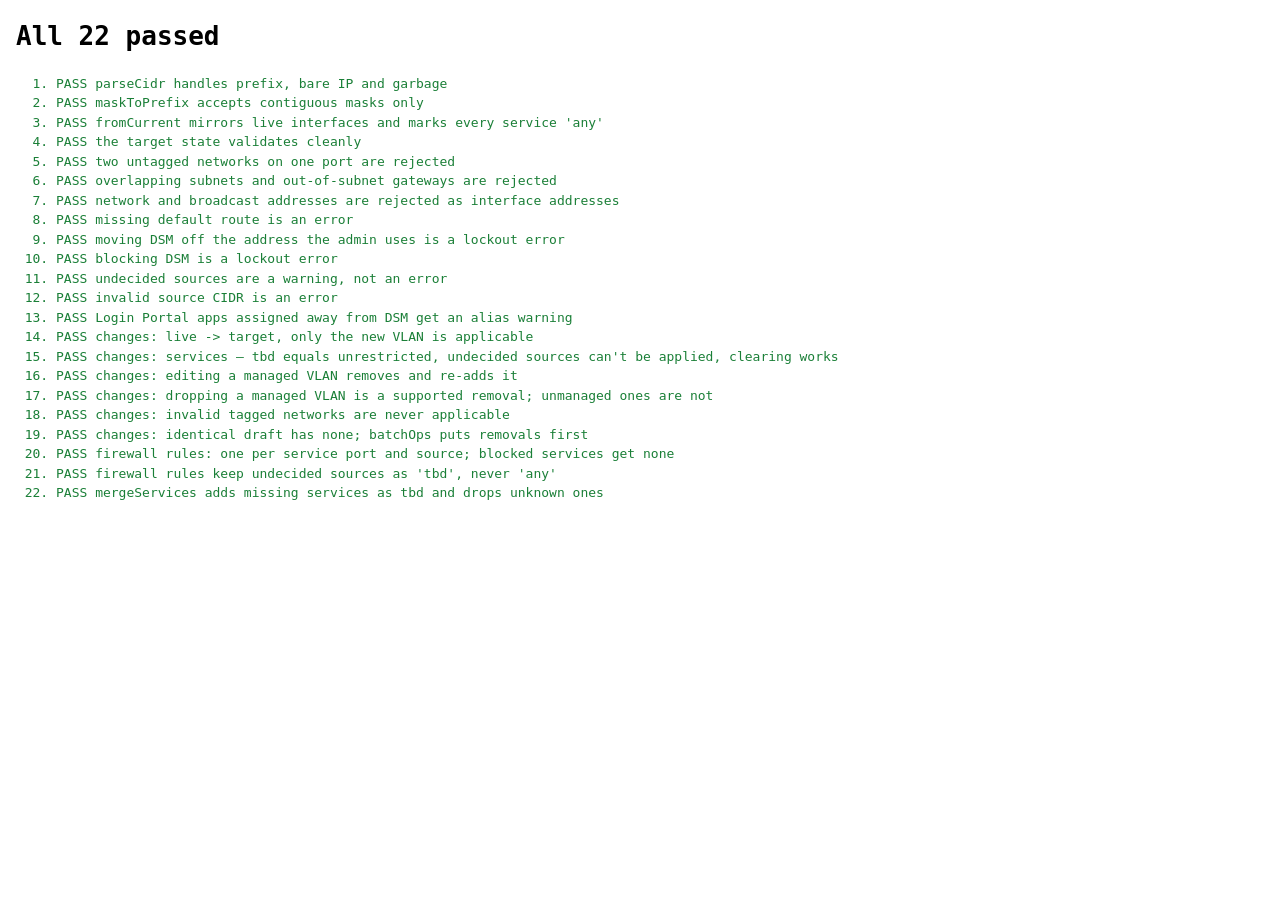
<file: src/ui/app/tests/model.test.html>
<!doctype html>
<html lang="en">
<head>
  <meta charset="utf-8">
  <title>NetAssign model tests</title>
  <style>
    body { font: 13px/1.5 Consolas, monospace; margin: 16px; }
    .pass { color: #1a7f37; } .fail { color: #b42318; font-weight: bold; }
  </style>
</head>
<body>
  <h1 id="summary">Running…</h1>
  <ol id="results"></ol>
  <script src="../model.js"></script>
  <script>
    "use strict";
    const M = window.NA_MODEL;
    const results = [];
    function test(name, fn) {
      try { fn(); results.push([true, name]); }
      catch (e) { results.push([false, name + " — " + e.message]); }
    }
    function eq(actual, expected, what) {
      const a = JSON.stringify(actual), b = JSON.stringify(expected);
      if (a !== b) throw new Error(`${what || "value"}: expected ${b}, got ${a}`);
    }
    function has(list, re, what) {
      if (!list.some((x) => re.test(x))) throw new Error(`${what}: no entry matches ${re} in ${JSON.stringify(list)}`);
    }

    // Example DiskStation: two Open vSwitch ports, example addresses.
    const ETH = [
      { ifname: "ovs_eth0", ip: "192.168.100.21", mask: "255.255.255.0", gateway: "192.168.100.4", enable_vlan: false, vlan_id: 0, is_default_gateway: false, status: "connected" },
      { ifname: "ovs_eth1", ip: "192.168.20.21", mask: "255.255.255.0", gateway: "192.168.20.3", enable_vlan: false, vlan_id: 0, is_default_gateway: true, status: "connected" },
    ];
    const SERVICES = [
      { id: "dsm", name: "DSM", group: "System", ports: [{ proto: "tcp", ports: "5000" }, { proto: "tcp", ports: "5001" }] },
      { id: "smb", name: "SMB", group: "File services", ports: [{ proto: "tcp", ports: "445" }] },
      { id: "webdav", name: "WebDAV", group: "File services", ports: [{ proto: "tcp", ports: "5005" }] },
      { id: "portal:x", name: "App (Login Portal)", group: "Login Portal", ports: [{ proto: "tcp", ports: "8800" }] },
    ];
    const CTX = { physical: ["ovs_eth0", "ovs_eth1"], services: SERVICES, adminHost: "192.168.100.21" };

    function target() {
      return {
        version: 1,
        interfaces: {
          ovs_eth0: { networks: [
            { vlan: 100, tagged: false, address: "192.168.100.21/24", gateway: "192.168.100.4" },
            { vlan: 131, tagged: true, address: "192.168.131.21/24", gateway: "192.168.131.4" },
          ] },
          ovs_eth1: { networks: [{ vlan: 150, tagged: false, address: "192.168.150.21/24", gateway: "192.168.150.4" }] },
        },
        defaultRoute: "ovs_eth0",
        services: {
          dsm: { mode: "networks", networks: ["ovs_eth0"], sources: ["192.168.100.0/24"] },
          smb: { mode: "networks", networks: ["ovs_eth0.131"], sources: [] },
          webdav: { mode: "networks", networks: ["ovs_eth1"], sources: ["192.168.110.31/32", "192.168.210.31/32"] },
          "portal:x": { mode: "blocked", networks: [], sources: null },
        },
      };
    }

    test("parseCidr handles prefix, bare IP and garbage", () => {
      const c = M.parseCidr("192.168.131.21/24");
      eq([M.fmtIp(c.net), M.fmtIp(c.bcast), c.prefix], ["192.168.131.0", "192.168.131.255", 24]);
      eq(M.parseCidr("10.1.2.3").prefix, 32, "bare IP");
      eq(M.parseCidr("10.1.2.300/24"), null, "octet > 255");
      eq(M.parseCidr("10.1.2.3/33"), null, "prefix > 32");
      eq(M.parseCidr("10.1.2.3/24/1"), null, "two slashes");
    });

    test("maskToPrefix accepts contiguous masks only", () => {
      eq(M.maskToPrefix("255.255.255.0"), 24);
      eq(M.maskToPrefix("255.255.254.0"), 23);
      eq(M.maskToPrefix("0.0.0.0"), 0);
      eq(M.maskToPrefix("255.0.255.0"), null);
    });

    test("fromCurrent mirrors live interfaces and marks every service 'any'", () => {
      const cur = M.fromCurrent(ETH, SERVICES);
      eq(cur.interfaces.ovs_eth1.networks[0], { vlan: null, tagged: false, address: "192.168.20.21/24", gateway: "192.168.20.3" });
      eq(cur.defaultRoute, "ovs_eth1");
      eq(cur.services.smb, { mode: "any", networks: [], sources: [] });
    });

    test("the target state validates cleanly", () => {
      const r = M.validate(target(), CTX);
      eq(r.errors, [], "errors");
    });

    test("two untagged networks on one port are rejected", () => {
      const p = target();
      p.interfaces.ovs_eth0.networks[1].tagged = false;
      has(M.validate(p, CTX).errors, /more than one untagged/, "errors");
    });

    test("overlapping subnets and out-of-subnet gateways are rejected", () => {
      const p = target();
      p.interfaces.ovs_eth1.networks[0].address = "192.168.100.50/16";
      p.interfaces.ovs_eth1.networks[0].gateway = "172.16.0.1";
      const r = M.validate(p, CTX);
      has(r.errors, /overlapping/, "overlap");
      has(r.errors, /outside/, "gateway");
    });

    test("network and broadcast addresses are rejected as interface addresses", () => {
      const p = target();
      p.interfaces.ovs_eth1.networks[0].address = "192.168.150.0/24";
      has(M.validate(p, CTX).errors, /network or broadcast/, "errors");
    });

    test("missing default route is an error", () => {
      const p = target();
      p.defaultRoute = null;
      has(M.validate(p, CTX).errors, /No default route/, "errors");
    });

    test("moving DSM off the address the admin uses is a lockout error", () => {
      const p = target();
      p.services.dsm.networks = ["ovs_eth1"];
      has(M.validate(p, CTX).errors, /cut your current session/, "errors");
    });

    test("blocking DSM is a lockout error", () => {
      const p = target();
      p.services.dsm.mode = "blocked";
      has(M.validate(p, CTX).errors, /lock yourself out/, "errors");
    });

    test("undecided sources are a warning, not an error", () => {
      const p = target();
      p.services.webdav.sources = null;
      const r = M.validate(p, CTX);
      eq(r.errors, [], "errors");
      has(r.warnings, /not decided yet/, "warnings");
    });

    test("invalid source CIDR is an error", () => {
      const p = target();
      p.services.webdav.sources = ["proxy-host"];
      has(M.validate(p, CTX).errors, /not an IPv4 address or subnet/, "errors");
    });

    test("Login Portal apps assigned away from DSM get an alias warning", () => {
      const p = target();
      p.services["portal:x"] = { mode: "networks", networks: ["ovs_eth1"], sources: [] };
      has(M.validate(p, CTX).warnings, /alias/, "warnings");
    });

    // Live state as the UI sees it: DSM's interfaces plus the helper's
    // managed sub-interfaces.
    function liveWith(managed) {
      const cur = M.fromCurrent(ETH, SERVICES);
      for (const m of managed) cur.interfaces[m.bridge].networks.push({ vlan: m.vlan, tagged: true, address: m.address, gateway: m.gateway });
      return cur;
    }
    const MANAGED_131 = { bridge: "ovs_eth0", vlan: 131, address: "192.168.131.21/24", gateway: "192.168.131.4" };
    const byId = (changes) => Object.fromEntries(changes.map((c) => [c.id, c]));

    test("changes: live -> target, only the new VLAN is applicable", () => {
      const c = byId(M.diffChanges(liveWith([]), target(), SERVICES, []));
      eq(c["net:ovs_eth0.131"].supported, true, "sub-interface supported");
      eq(c["net:ovs_eth0.131"].ops, [{ op: "subif_add", bridge: "ovs_eth0", vlan: 131, address: "192.168.131.21/24", gateway: "192.168.131.4" }], "ops");
      eq(c["net:ovs_eth1"].supported, false, "untagged readdress not supported");
      eq(c["net:ovs_eth0"], undefined, "unchanged row has no change");
      eq(c.route.supported, false, "route not supported");
      eq(c["svc:dsm"].ops, [{ op: "fw_set", service: "dsm", ports: [{ proto: "tcp", ports: "5000" }, { proto: "tcp", ports: "5001" }], mode: "networks", networks: ["ovs_eth0"], sources: ["192.168.100.0/24"] }], "dsm policy");
      eq([c["svc:smb"].supported, /ovs_eth0\.131/.test(c["svc:smb"].reason)], [false, true], "smb needs the VLAN to be live first");
      eq(c["svc:portal:x"].ops[0].mode, "blocked", "blocked service");
    });

    test("changes: services — tbd equals unrestricted, undecided sources can't be applied, clearing works", () => {
      const live = liveWith([]);
      const p = JSON.parse(JSON.stringify(live));
      p.services.dsm = { mode: "tbd", networks: [], sources: null };
      eq(M.diffChanges(live, p, SERVICES, []), [], "tbd vs unrestricted is no change");
      p.services.dsm = { mode: "networks", networks: ["ovs_eth0"], sources: null };
      eq(byId(M.diffChanges(live, p, SERVICES, []))["svc:dsm"].supported, false, "sources tbd");
      p.services.dsm = { mode: "networks", networks: [], sources: [] };
      eq(byId(M.diffChanges(live, p, SERVICES, []))["svc:dsm"].supported, false, "no network");
      const restricted = M.applyFirewall(JSON.parse(JSON.stringify(live)), { dsm: { mode: "networks", networks: ["ovs_eth0"], sources: [] } });
      const back = JSON.parse(JSON.stringify(live));
      eq(byId(M.diffChanges(restricted, back, SERVICES, []))["svc:dsm"].ops, [{ op: "fw_clear", service: "dsm" }], "clear");
      eq(M.diffChanges(restricted, JSON.parse(JSON.stringify(restricted)), SERVICES, []), [], "live policy, same draft");
    });

    test("changes: editing a managed VLAN removes and re-adds it", () => {
      const p = target();
      p.interfaces.ovs_eth0.networks[1].gateway = null;
      const c = byId(M.diffChanges(liveWith([MANAGED_131]), p, SERVICES, ["ovs_eth0.131"]));
      eq(c["net:ovs_eth0.131"].ops.map((o) => o.op), ["subif_remove", "subif_add"]);
    });

    test("changes: dropping a managed VLAN is a supported removal; unmanaged ones are not", () => {
      const p = target();
      p.interfaces.ovs_eth0.networks.splice(1, 1);
      const managed = byId(M.diffChanges(liveWith([MANAGED_131]), p, SERVICES, ["ovs_eth0.131"]));
      eq([managed["net:ovs_eth0.131"].kind, managed["net:ovs_eth0.131"].supported], ["remove", true]);
      const foreign = byId(M.diffChanges(liveWith([MANAGED_131]), p, SERVICES, []));
      eq(foreign["net:ovs_eth0.131"].supported, false, "not created by NetAssign");
    });

    test("changes: invalid tagged networks are never applicable", () => {
      const p = target();
      p.interfaces.ovs_eth0.networks[1].address = "192.168.131.21";
      eq(byId(M.diffChanges(liveWith([]), p, SERVICES, []))["net:ovs_eth0.131"].supported, false);
      p.interfaces.ovs_eth0.networks[1].address = "192.168.131.21/24";
      p.interfaces.ovs_eth0.networks[1].gateway = "192.168.100.4";
      eq(byId(M.diffChanges(liveWith([]), p, SERVICES, []))["net:ovs_eth0.131"].supported, false, "gateway outside");
    });

    test("changes: identical draft has none; batchOps puts removals first", () => {
      const live = liveWith([MANAGED_131]);
      eq(M.diffChanges(live, JSON.parse(JSON.stringify(live)), SERVICES, ["ovs_eth0.131"]), []);
      const ops = M.batchOps([
        { supported: true, ops: [{ op: "fw_set", key: "f" }] },
        { supported: true, ops: [{ op: "subif_add", key: "a" }] },
        { supported: false, ops: [{ op: "subif_add", key: "x" }] },
        { supported: true, ops: [{ op: "subif_remove", key: "b" }, { op: "subif_add", key: "b" }] },
      ]);
      eq(ops.map((o) => `${o.op}:${o.key}`), ["subif_remove:b", "subif_add:a", "subif_add:b", "fw_set:f"]);
    });

    test("firewall rules: one per service port and source; blocked services get none", () => {
      const rules = M.firewallRules(target(), SERVICES);
      eq(rules.get("ovs_eth0").map((r) => `${r.service}:${r.ports}:${r.source}`), ["dsm:5000:192.168.100.0/24", "dsm:5001:192.168.100.0/24"]);
      eq(rules.get("ovs_eth0.131").map((r) => r.source), ["any"]);
      eq(rules.get("ovs_eth1").length, 2, "webdav x2 sources");
      eq([...rules.values()].flat().some((r) => r.service === "portal:x"), false, "blocked service");
    });

    test("firewall rules keep undecided sources as 'tbd', never 'any'", () => {
      const p = target();
      p.services.dsm.sources = null;
      eq([...new Set(M.firewallRules(p, SERVICES).get("ovs_eth0").map((r) => r.source))], ["tbd"]);
    });

    test("mergeServices adds missing services as tbd and drops unknown ones", () => {
      const p = target();
      delete p.services.smb;
      p.services.ghost = { mode: "any", networks: [], sources: [] };
      const m = M.mergeServices(p, SERVICES);
      eq(m.plan.services.smb, { mode: "tbd", networks: [], sources: null });
      eq(m.dropped, ["ghost"]);
    });

    const list = document.getElementById("results");
    for (const [ok, name] of results) {
      const li = document.createElement("li");
      li.className = ok ? "pass" : "fail";
      li.textContent = (ok ? "PASS " : "FAIL ") + name;
      list.append(li);
    }
    const failed = results.filter((r) => !r[0]).length;
    document.getElementById("summary").textContent = failed ? `${failed} of ${results.length} FAILED` : `All ${results.length} passed`;
    window.TEST_RESULT = { total: results.length, failed, failures: results.filter((r) => !r[0]).map((r) => r[1]) };
  </script>
</body>
</html>
</file>
